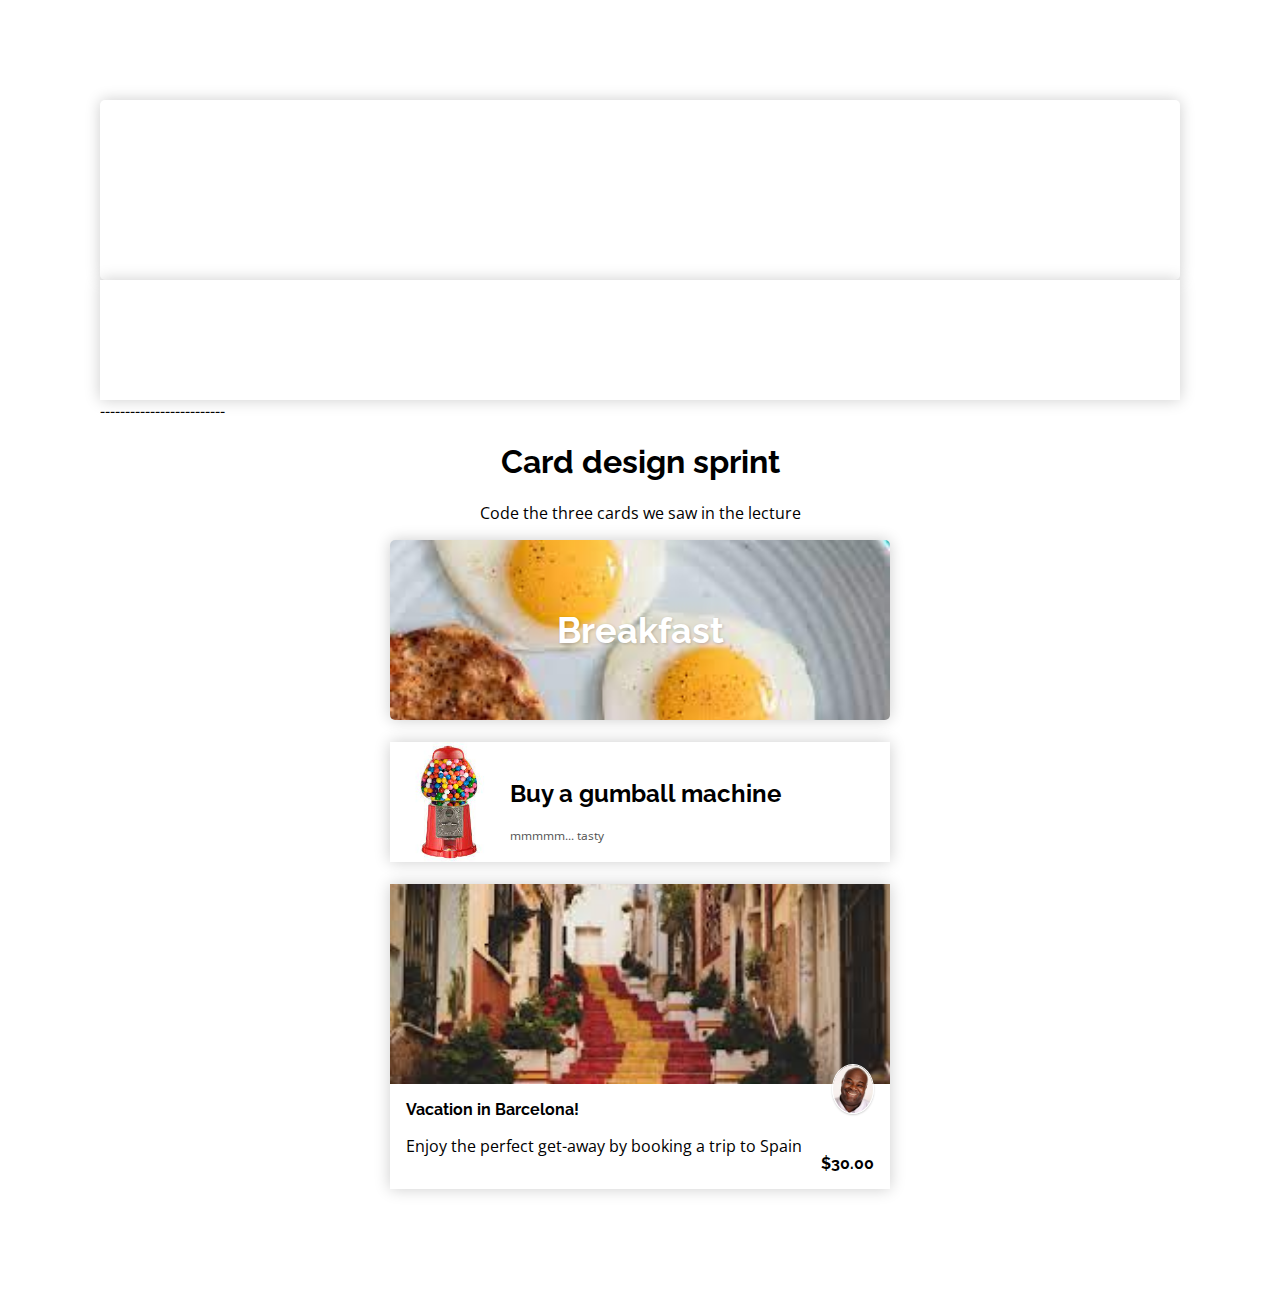
<file: cards/index.html>
<html>
  <head>
    <meta charset="utf-8">
    <title>Card Designs</title>
    <link rel="shortcut icon" href="data:image/x-icon;" type="image/x-icon">
    <!-- We need this line below for responsiveness! -->
    <meta name="viewport" content="width=device-width, initial-scale=1">
    <link rel="stylesheet" href="css/style.css">
  </head>
  <body>

    <div class="card-category"></div>

    <div class="card-product"></div>

    <div class="card-trip"></div>

  </body>
</html>

-------------------------

<html>
  <head>
    <meta charset="utf-8">
    <title>Card Sprint</title>
    <link rel="shortcut icon" href="data:image/x-icon;" type="image/x-icon">
    <!-- We need this line below for responsiveness! -->
    <meta name="viewport" content="width=device-width, initial-scale=1">
    <link rel="stylesheet" href="css/style.css">
  </head>
  <body>
    <div class="container">

      <div class="text-center">
        <h1>Card design sprint</h1>
        <p>Code the three cards we saw in the lecture</p>
      </div>

      <div class="card-category" style="background-image: url(css/images/breakfast.jpg)">
        <h2>Breakfast</h2>
      </div>
      <br>

      <div class="card-product">
        <img src="css/images/product.jpg" alt="">
          <div class="text-cont">
            <h2>Buy a gumball machine</h2>
            <p>mmmmm... tasty</p>
          </div>
      </div>
      <br>

      <div class="card-trip">
        <img src="css/images/spainvacation.jpg">
        <div class="card-trip-infos">
          <div>
            <h2>Vacation in Barcelona!</h2>
            <p>Enjoy the perfect get-away by booking a trip to Spain</p>
          </div>
          <h2 class="card-trip-pricing">$30.00</h2>
          <img src="css/images/avatar.jpg" class="card-trip-user avatar-bordered">
        </div>
      </div>

    </div>
  </body>
</html>
</file>
<file: cards/css/style.css>
/* Import fonts from Google Fonts */
@import url("https://fonts.googleapis.com/css2?family=Open+Sans:wght@300;400;700&family=Raleway:wght@300;400;500;700");

/* Importing all components file */
@import url("components/cards.css");

/* General for fonts and colors */
body {
  margin: 100px;
  font-family: 'Open Sans', sans-serif;
}
h1, h2, h3 {
  font-family: Raleway, Helvetica, sans-serif;
}
a {
  text-decoration: none;
}
.text-center {
  text-align: center;
}
</file>
